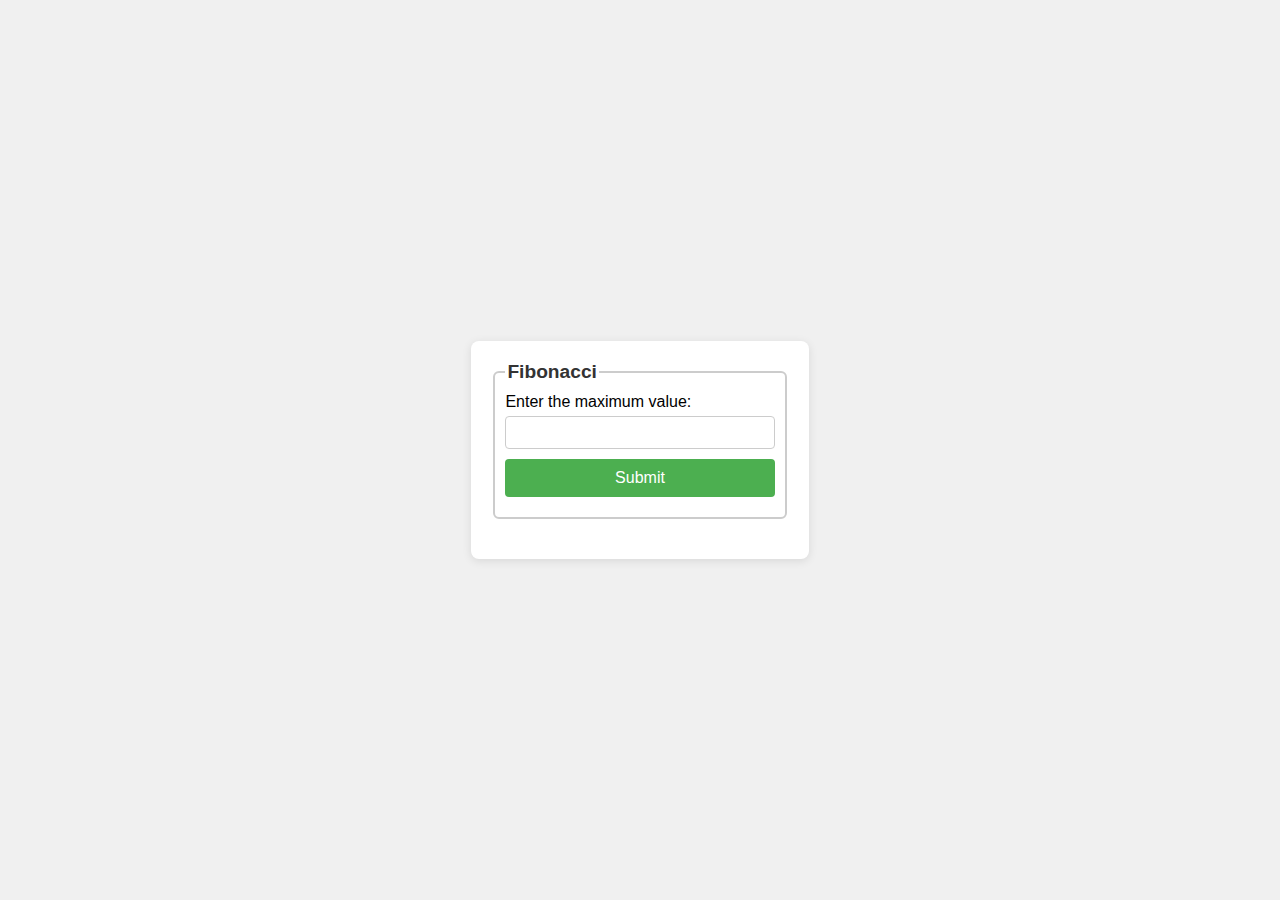
<file: foundation_task_5.html>
<!DOCTYPE html>
<html lang="en">
<head>
    <meta charset="UTF-8">
    <title>Foundation Task 5</title>
    <script src="https://ajax.googleapis.com/ajax/libs/jquery/1.11.0/jquery.min.js"></script>
    <style>
        body {
            font-family: 'Arial', sans-serif;
            background-color: #f0f0f0;
            margin: 0;
            padding: 0;
            display: flex;
            justify-content: center;
            align-items: center;
            height: 100vh;
        }

        form {
            background-color: #fff;
            border-radius: 8px;
            box-shadow: 0 2px 10px rgba(0, 0, 0, 0.1);
            padding: 20px;
        }

        fieldset {
            border: 2px solid #ccc;
            border-radius: 6px;
            padding: 10px;
            margin-bottom: 20px;
        }

        legend {
            font-size: 1.2em;
            font-weight: bold;
            color: #333;
        }

        label {
            display: block;
            margin-bottom: 5px;
        }

        input {
            width: 100%;
            padding: 8px;
            margin-bottom: 10px;
            box-sizing: border-box;
            border: 1px solid #ccc;
            border-radius: 4px;
        }

        #Submit {
            background-color: #4caf50;
            color: white;
            padding: 10px;
            border: none;
            border-radius: 4px;
            cursor: pointer;
            font-size: 16px;
        }

        #Result {
            margin-top: 20px;
            font-size: 1.2em;
        }
    </style>
</head>
<body>
<form>
    <div id="UserInput">
        <fieldset>
            <legend>Fibonacci</legend>
            <label for="MaxInt">Enter the maximum value:</label>
            <input type="number" name="MaxInt" id="MaxInt">
            <input id="Submit" type="button" value="Submit">
        </fieldset>
    </div>

    <div id="Result"></div>
</form>

<script>
    $(document).ready(function() {
        $("#Submit").click(function () {
            var MaxInt = $("#MaxInt").val();

            $.ajax({
                type: "POST",
                url: "foundation_task_5.php",
                data: {
                    MaxInt: MaxInt
                },
                cache: false,
                success: function (data) {
                    $("#Result").text(data);
                },
                error: function(xhr, status, error) {
                    console.error(xhr);
                }
            });
        })
    })
</script>
</body>
</html>
</file>
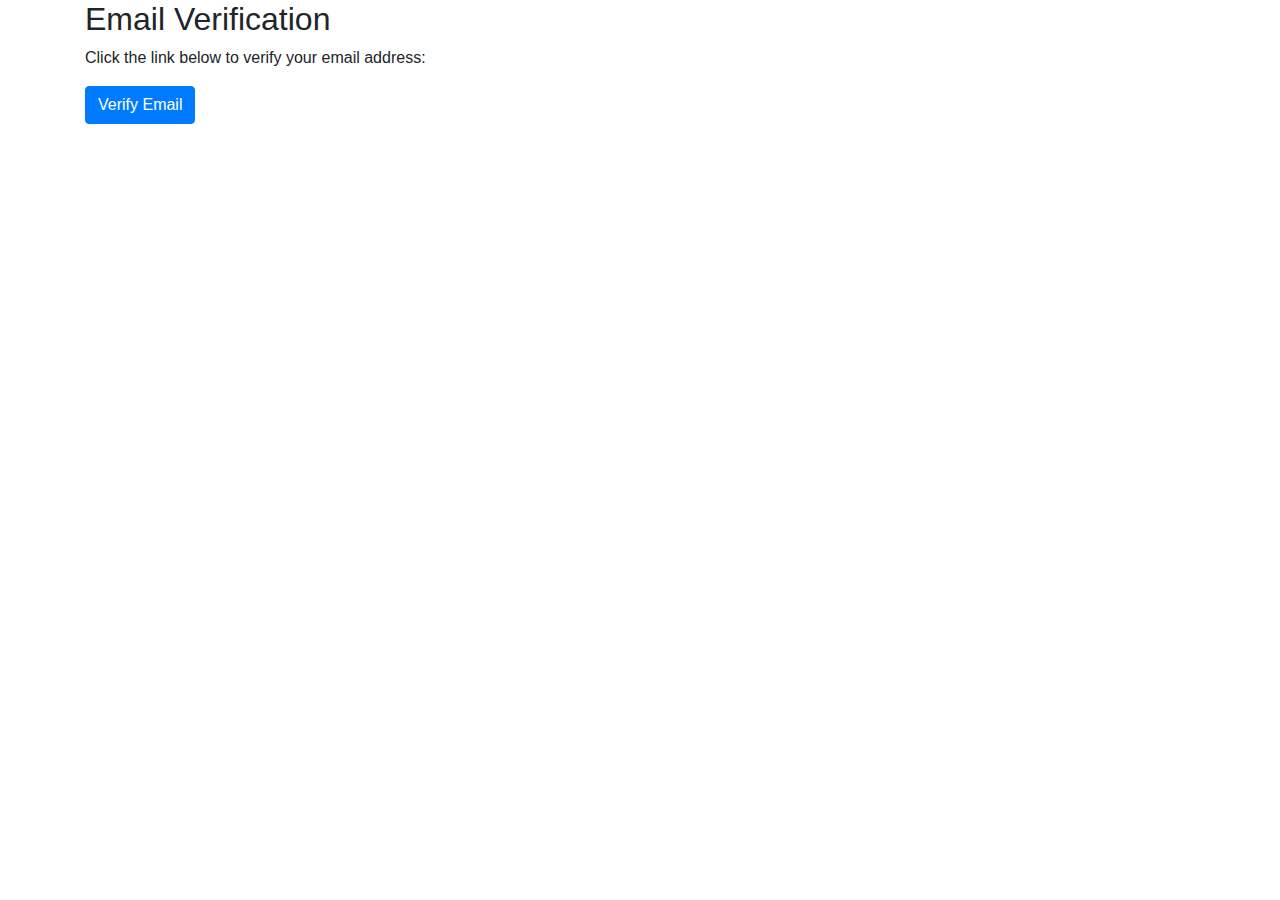
<file: frontend/assets/templates/verification_email_template.html>
<!DOCTYPE html>
<html lang="en">
<head>
    <meta charset="UTF-8">
    <meta name="viewport" content="width=device-width, initial-scale=1.0">
    <title>Email Verification</title>
    <link rel="stylesheet" href="https://maxcdn.bootstrapcdn.com/bootstrap/4.5.2/css/bootstrap.min.css">
    <style>
        /* Add custom CSS styles here */
    </style>
</head>
<body>
<div class="container">
    <h2>Email Verification</h2>
    <p>Click the link below to verify your email address:</p>
    <a href="http://localhost:63342/StratuSolve-Exercises/backend/functions/verifyEmail.php?email={email}&token={token}" class="btn btn-primary">Verify Email</a>
</div>
</body>
</html>
</file>
